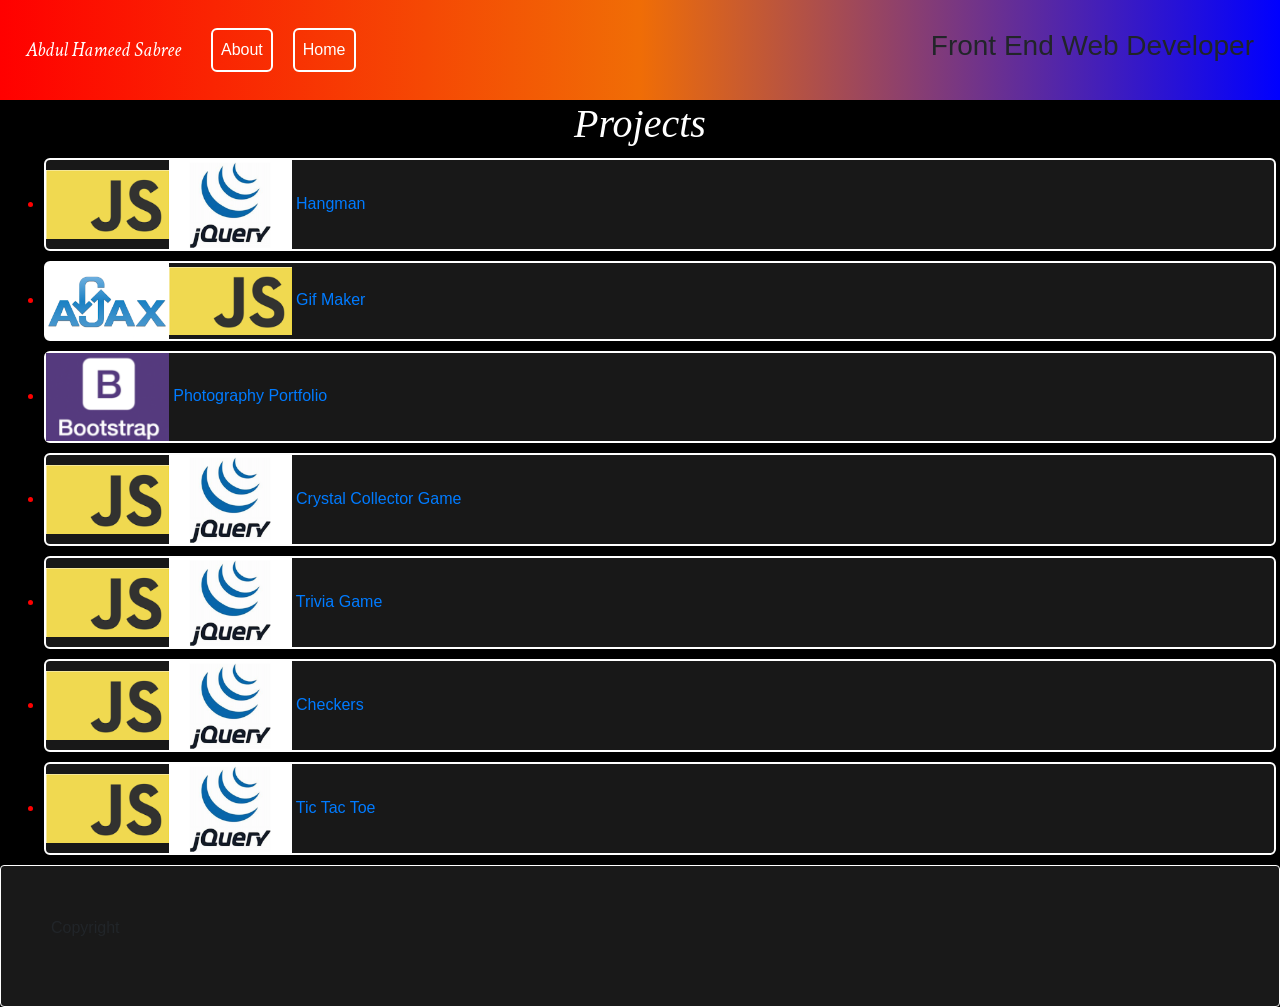
<file: projects.html>
<!DOCTYPE html>
<html lang="en">
<head>
    <meta charset="UTF-8">
    <meta name="viewport" content="width=device-width, initial-scale=1.0">
    <meta http-equiv="X-UA-Compatible" content="ie=edge">
    <title>Document</title>
    <link rel="stylesheet" href="https://stackpath.bootstrapcdn.com/bootstrap/4.3.1/css/bootstrap.min.css" integrity="sha384-ggOyR0iXCbMQv3Xipma34MD+dH/1fQ784/j6cY/iJTQUOhcWr7x9JvoRxT2MZw1T" crossorigin="anonymous">
    <link rel="stylesheet" href="style.css">
    <link href="https://fonts.googleapis.com/css?family=Crimson+Text|Cute+Font&display=swap" rel="stylesheet">
</head>
<body>

        <!-- Optional JavaScript -->
        <!-- jQuery first, then Popper.js, then Bootstrap JS -->
        <script src="https://code.jquery.com/jquery-3.3.1.slim.min.js" integrity="sha384-q8i/X+965DzO0rT7abK41JStQIAqVgRVzpbzo5smXKp4YfRvH+8abtTE1Pi6jizo" crossorigin="anonymous"></script>
        <script src="https://cdnjs.cloudflare.com/ajax/libs/popper.js/1.14.7/umd/popper.min.js" integrity="sha384-UO2eT0CpHqdSJQ6hJty5KVphtPhzWj9WO1clHTMGa3JDZwrnQq4sF86dIHNDz0W1" crossorigin="anonymous"></script>
        <script src="https://stackpath.bootstrapcdn.com/bootstrap/4.3.1/js/bootstrap.min.js" integrity="sha384-JjSmVgyd0p3pXB1rRibZUAYoIIy6OrQ6VrjIEaFf/nJGzIxFDsf4x0xIM+B07jRM" crossorigin="anonymous"></script>





     <!-- the navbar -->
        <nav class="navbar navbar-expand-lg navbar-light bg-light">
                <button class="navbar-toggler" type="button" data-toggle="collapse" data-target="#navbarTogglerDemo01" aria-controls="navbarTogglerDemo01" aria-expanded="false" aria-label="Toggle navigation">
                  <span class="navbar-toggler-icon"></span>
                </button>
                <div class="collapse navbar-collapse" id="navbarTogglerDemo01">
                  <a class="navbar-brand" href="#"><i>Abdul Hameed Sabree</i></a>
                  <ul class="navbar-nav mr-auto mt-2 mt-lg-0">
                    <li class="nav-item active">
                      <a class="nav-link" href="#">About <span class="sr-only">(current)</span></a>
                    </li>
                   
                    <li class="nav-item">
                      <a class="nav-link" href="index.html">Home</a>
                    </li>
                    
                  </ul>
                  <form class="form-inline my-2 my-lg-0">
                   
                   <h3>Front End Web Developer</h3>
                  </form>
                </div>
              </nav>    

              <h1 id="title"><i>Projects</i></h1>

        <ul style="margin-top: 10px;">
  <li style="color: red; background-color:rgb(24, 24, 24)"> <img src="images/js.jpg"><img src="images/jq.jpg"> <a href="https://ahs4448.github.io/hangman.github.io/">Hangman</a> </li> 
  <li style="color: red; background-color:rgb(24, 24, 24)"> <img src="images/ajax.jpg"><img src="images/js.jpg"> <a href="https://ahs4448.github.io/GiphyApp/">Gif Maker</a> </li>
        <li style="color: red; background-color:rgb(24, 24, 24)"> <img src="images/bst.jpg"> <a href="https://ahs4448.github.io/Mutography/">Photography Portfolio</a> </li>
          <li style="color: red; background-color:rgb(24, 24, 24)"> <img src="images/js.jpg"><img src="images/jq.jpg"> <a href="https://ahs4448.github.io/CrystalCollectorGame/">Crystal Collector Game</a> </li>
<li style="color: red; background-color:rgb(24, 24, 24)"> <img src="images/js.jpg"><img src="images/jq.jpg"> <a href="https://ahs4448.github.io/Trivia/">Trivia Game</a> </li> 
<li style="color: red; background-color:rgb(24, 24, 24)"> <img src="images/js.jpg"><img src="images/jq.jpg"> <a href="https://ahs4448.github.io/Checkers-Github/">Checkers</a> </li> 
            <li style="color: red; background-color:rgb(24, 24, 24)"> <img src="images/js.jpg"><img src="images/jq.jpg"> <a href="https://ahs4448.github.io/Tic-Tac-Toe/">Tic Tac Toe</a> </li> 
        </ul>


              <!-- the menu options -->
             



                  <footer>
                    <p>Copyright</p>
                  </footer>

</body>
</html>
</file>
<file: style.css>
h1{
	font-family: Crimson-text;
	color:  white;
	text-align: center;
}

.header{
	color: white;
}



.bg-light{


      background-image:
    linear-gradient(
      to right, 
      red, #f06d06,
      blue
    );
}

#navbarTogglerDemo01{
	margin: 10px;
	border: none;
}

#navbarTogglerDemo01 li{
	margin: 10px;
	
}


body{
  display: inline; 
  background-color: black;
}

.w-100{
	width: 100% !important;
}

.bg-light{
	background-color: black !important;
}

.card-deck{
	margin: 50px;
}

p.card-text{
	color: green;
}

.nav-item #ded{
	border: none;
}
.navbar-light .navbar-brand{
   color: white !important;
   font-family: Crimson Text;
}

.navbar-light .navbar-nav .nav-link {
	color: white !important;
}

h5.card-title{
	color: white;
	font-family: Crimson Text;

}

.card-body{
	background-color: black;
}


.card-body:hover{
	background-color: #191919;
	cursor: pointer;
}

.carousel-indicators li {
	width: 3px;
	background-color: lime;
	padding: 6px;
	border: 5px;
	border-radius: 30px;
}

.w-100{
   width: 100% !important;
}

  h2{
  	color: green;
  }

footer{
	background-color: #191919;
	padding: 50px;
	border: 1px solid white;
	border-radius: 4px;
}



ul {
  margin-bottom: 20px;
  margin: 4px;
}

li {
  margin-bottom: 10px;
  border: 2px solid white;
  border-radius: 6px;

}

li .nav-link{
    border: none;
}

img{
	width: 10%;
}
</file>
